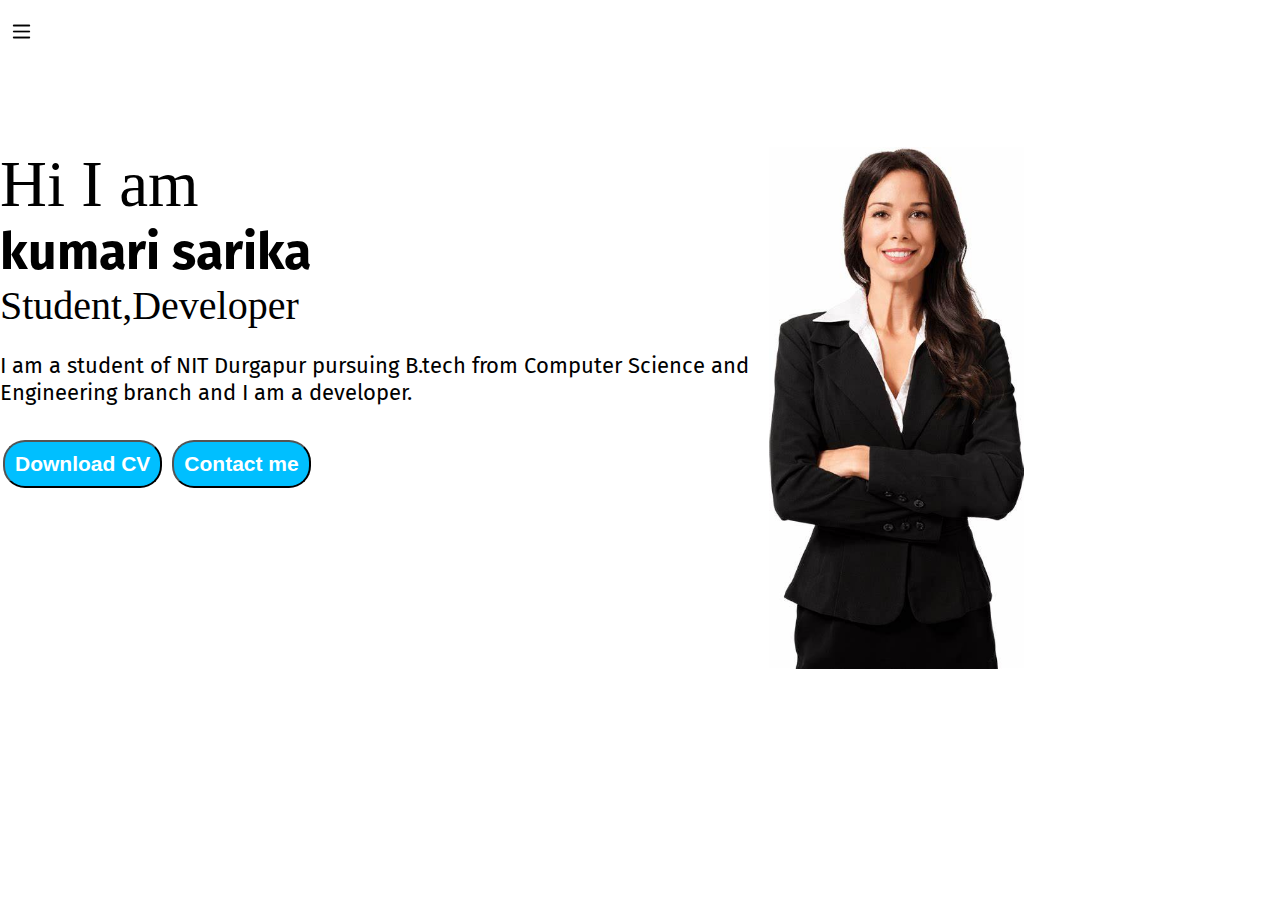
<file: portfolio website/index.html>
<!DOCTYPE html>
<html lang="en">
<head>
    <meta charset="UTF-8">
    <meta http=equiv="X-UA-Compatible" content=" IE=edge">
    <meta name="viewport" content="width=device-width, initial-scale=1.0">
    <title>kumari sarika-web developer,programmer, ML enthusiast</title>
    <link rel="stylesheet" href="styles.css">
</head>
<body>
    <div class="container">
   <div class="sidebar sidebargo">
        <nav>
            <ul>
                <li><a href="/">Home</a></li>
                <li><a href="/intro.html">My Intro</a></li>
                <li><a href="/Services.html">Services</a></li>
                <li><a href="/Contact.html">Contact Me</a></li>
            </ul>
        </nav>
   </div>
   <div class="main">
    <div class="hamburger">
        <img class="ham"src="ham.png" alt="" width="23px">
        <img class="cross"src="cross.png" alt="" width="23px">
    </div>
     <div class="infocontainer">
        <div class="devInfo">
            <div class="hello">Hi I am</div>
            <div class="name">kumari sarika</div>
            <div class="about">Student,Developer</div>
            <div class="moreabout">I am a student of NIT Durgapur pursuing B.tech from Computer Science and Engineering branch
                and I am a developer.</div>
            <div class="buttons">
                <a href="cv.txt" target="_blank">
                <button class="btn">Download CV</button></a>
                <a href="Contact.html"><button class="btn">Contact me</button></a>
            </div>
        </div>
        <div class="devpic"></div><img src="lady.png" alt="kumari sarika">
     </div>
   </div>
</div>
<script src="script.js"></script>
</body>
</html>
</file>
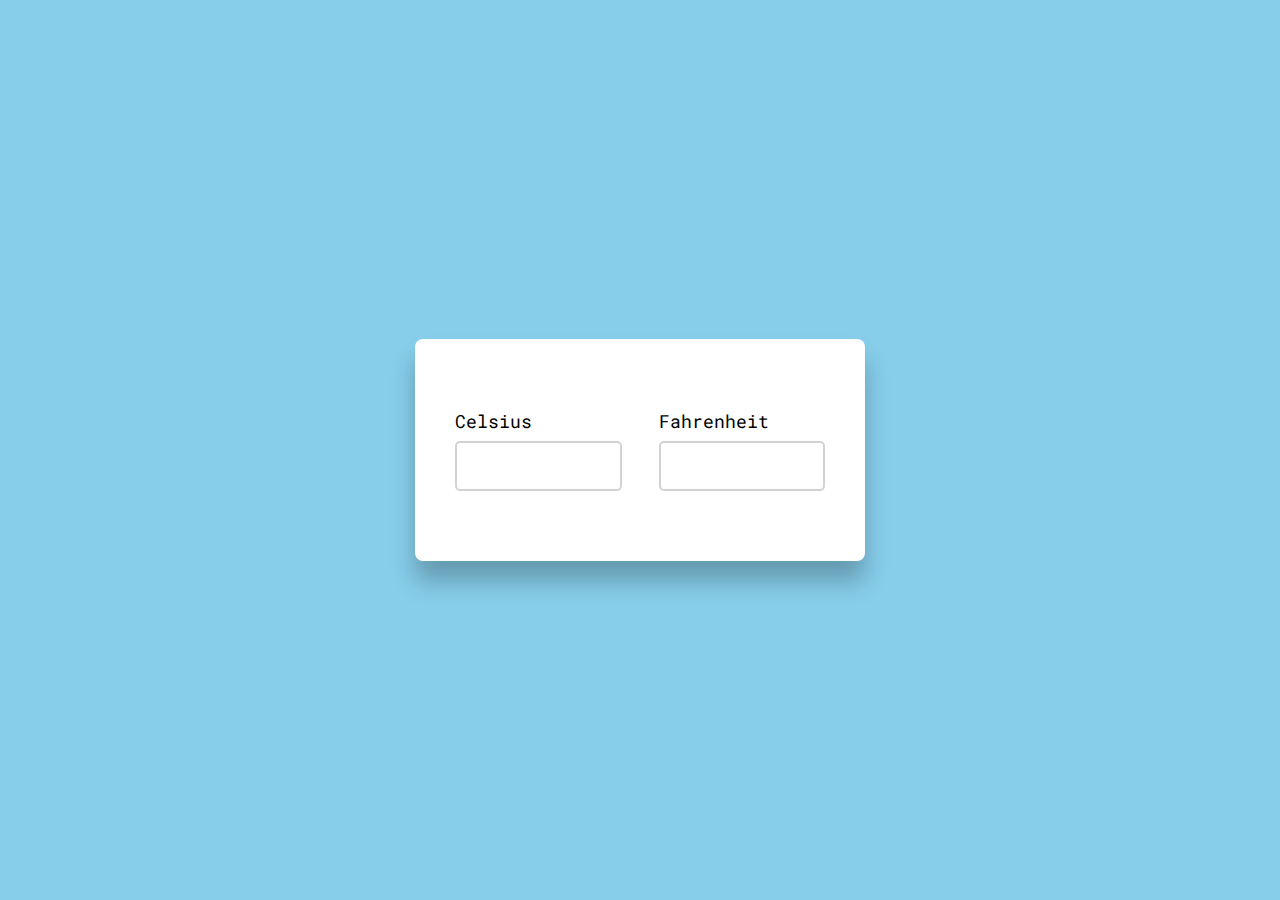
<file: temperature website/index.html>
<html lang="en">
<head>
    <title>Temperature Conversion</title>
    <link rel="preconnect" href="https://fonts.gstatic.com">
    <link href="https://fonts.googleapis.com/css2?family=Roboto+Mono:wght@500&display=swap" rel="stylesheet">
    <link rel="stylesheet" href="style.css">
</head>
<body>
    <div class="wrapper">
        <div class="container">
            <label for="celsius">Celsius</label>
            <input type="number" id="celsius" oninput= "celToFar()">
        </div>
        <div class="container">
            <label for="fahrenheit">Fahrenheit</label>
            <input type="number" id="fahrenheit" oninput = "farToCel()">
        </div>
    </div>
    <script src="script.js"></script>
</body>
</html>
</file>
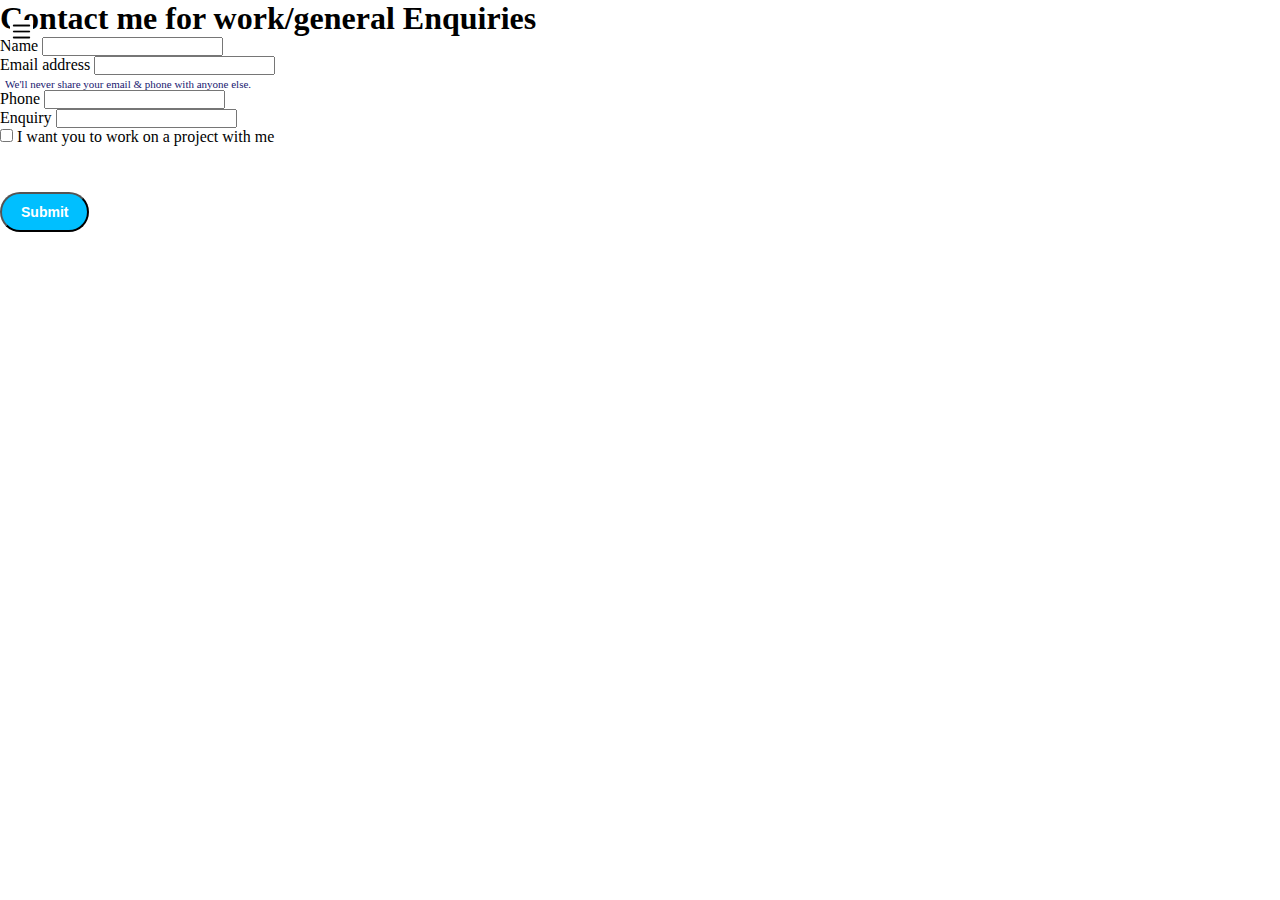
<file: portfolio website/Contact.html>
<!DOCTYPE html>
<html lang="en">
<head>
    <meta charset="UTF-8">
    <meta http=equiv="X-UA-Compatible" content=" IE=edge">
    <meta name="viewport" content="width=device-width, initial-scale=1.0">
    <title>kumari sarika-web developer,programmer, ML enthusiast</title>
    <link rel="stylesheet" href="styles.css">
</head>
<body>
    <div class="container">
      <div class="sidebar sidebargo">
        <nav>
            <ul>
                <li><a href="/">Home</a></li>
                <li><a href="/intro.html">My Intro</a></li>
                <li><a href="/Services.html">Services</a></li>
                <li><a href="/Contact.html">Contact Me</a></li>
            </ul>
        </nav>
   </div>
   <div class="main">
    <div class="hamburger">
      <img class="ham"src="ham.png" alt="" width="23px">
      <img class="cross"src="cross.png" alt="" width="23px">
  </div>
     <div class="Contactform">
        <h1>Contact me for work/general Enquiries </h1>
        <form>
            <div class="mb-3">
                <label for="clientemail" class="form-label">Name</label>
                <input type="Name" class="form-control" id="clientemail" aria-describedby="emailHelp">
                </div>
            <div class="mb-3">
              <label for="clientemail" class="form-label">Email address</label>
              <input type="email" class="form-control" id="clientemail" aria-describedby="emailHelp">
              <div id="emailHelp" class="form-text">We'll never share your email & phone  with anyone else.</div>
            </div>
            <div class="mb-3">
              <label for="clientPhone" class="form-label">Phone</label>
              <input type="phone" class="form-control" id="clientphone">
            </div>
            <div class="mb-3">
                <label for="clientemail" class="form-label">Enquiry</label>
                <input type="Enquiry" class="form-control" id="clientemail" aria-describedby="emailHelp">
                </div>
            <div class="mb-3" id="form-check">
              <input type="checkbox" class="form-check-input" id="isclient">
              <label class="form-check-label" for="isclient">I want you to work on a project with me</label>
            </div>
            <div class="buttons"></div>
            <button type="submit" class="btn btn-sm">Submit</button>
          </form>
     </div>
   </div>
</div>
<script src="script.js"></script>
</body>
</html>
</file>
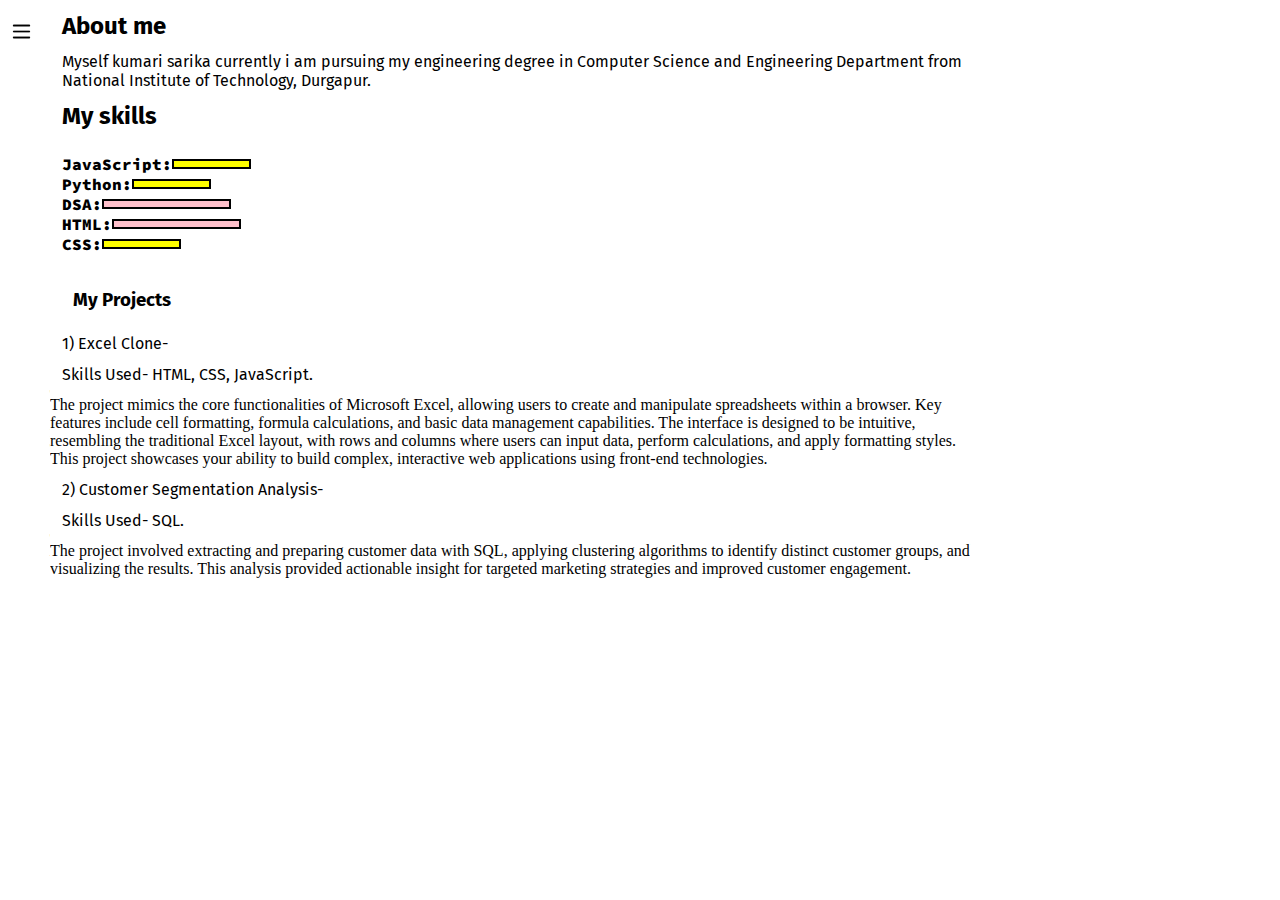
<file: portfolio website/intro.html>
<!DOCTYPE html>
<html lang="en">

<head>
    <meta charset="UTF-8">
    <meta http=equiv="X-UA-Compatible" content=" IE=edge">
    <meta name="viewport" content="width=device-width, initial-scale=1.0">
    <title>kumari sarika-web developer,programmer, ML enthusiast</title>
    <link rel="stylesheet" href="styles.css">
</head>

<body>
    <div class="container">
        <div class="sidebar sidebargo">
            <nav>
                <ul>
                    <li><a href="/">Home</a></li>
                    <li><a href="/intro.html">My Intro</a></li>
                    <li><a href="/Services.html">Services</a></li>
                    <li><a href="/Contact.html">Contact Me</a></li>
                </ul>
            </nav>
        </div>
        <div class="main">
            <div class="hamburger">
                <img class="ham"src="ham.png" alt="" width="23px">
                <img class="cross"src="cross.png" alt="" width="23px">
            </div>
            <div class="intro">


                <h2>About me</h2>
                <p>Myself kumari sarika currently i am pursuing my engineering degree in Computer Science and Engineering 
                    Department from National Institute of Technology, Durgapur.</p>
                <h2>My skills</h2>
                <div class="skillcontainer">
                    <div class="skillItem"> JavaScript:<div class="skill t5"></div>
                    </div>
                    <div class="skillItem">Python:<div class="skill t5"></div>
                    </div>
                    <div class="skillItem">DSA:<div class="skill fifty"></div>
                    </div>
                    <div class="skillItem">HTML:<div class="skill fifty"></div>
                    </div>
                    <div class="skillItem">CSS:<div class="skill t5"></div>
                    </div>
                </div>
                <h3>My Projects</h3>
                <p class="projects">
                    <p>1) Excel Clone- </p>
                    <p> Skills Used- HTML, CSS, JavaScript.</p>
                          The project mimics the core functionalities of Microsoft Excel, allowing users
                          to create and manipulate spreadsheets within a browser. Key features include
                          cell formatting, formula calculations, and basic data management capabilities.
                          The interface is designed to be intuitive, resembling the traditional Excel layout,
                          with rows and columns where users can input data, perform calculations,
                          and apply formatting styles. This project showcases your ability to build complex,
                          interactive web applications using front-end technologies.</p>
                    <p>2) Customer Segmentation Analysis- </p>
                    <p> Skills Used- SQL.</p>
                          The project involved extracting and preparing customer data with SQL,
                          applying clustering algorithms to identify distinct customer groups,
                          and visualizing the results. This analysis provided actionable insight
                          for targeted marketing strategies and improved customer engagement.</p>
                 </div>

            </div>
        </div>
    </div>
    </div>
    <script src="script.js"></script>
</body>
</html>
</file>
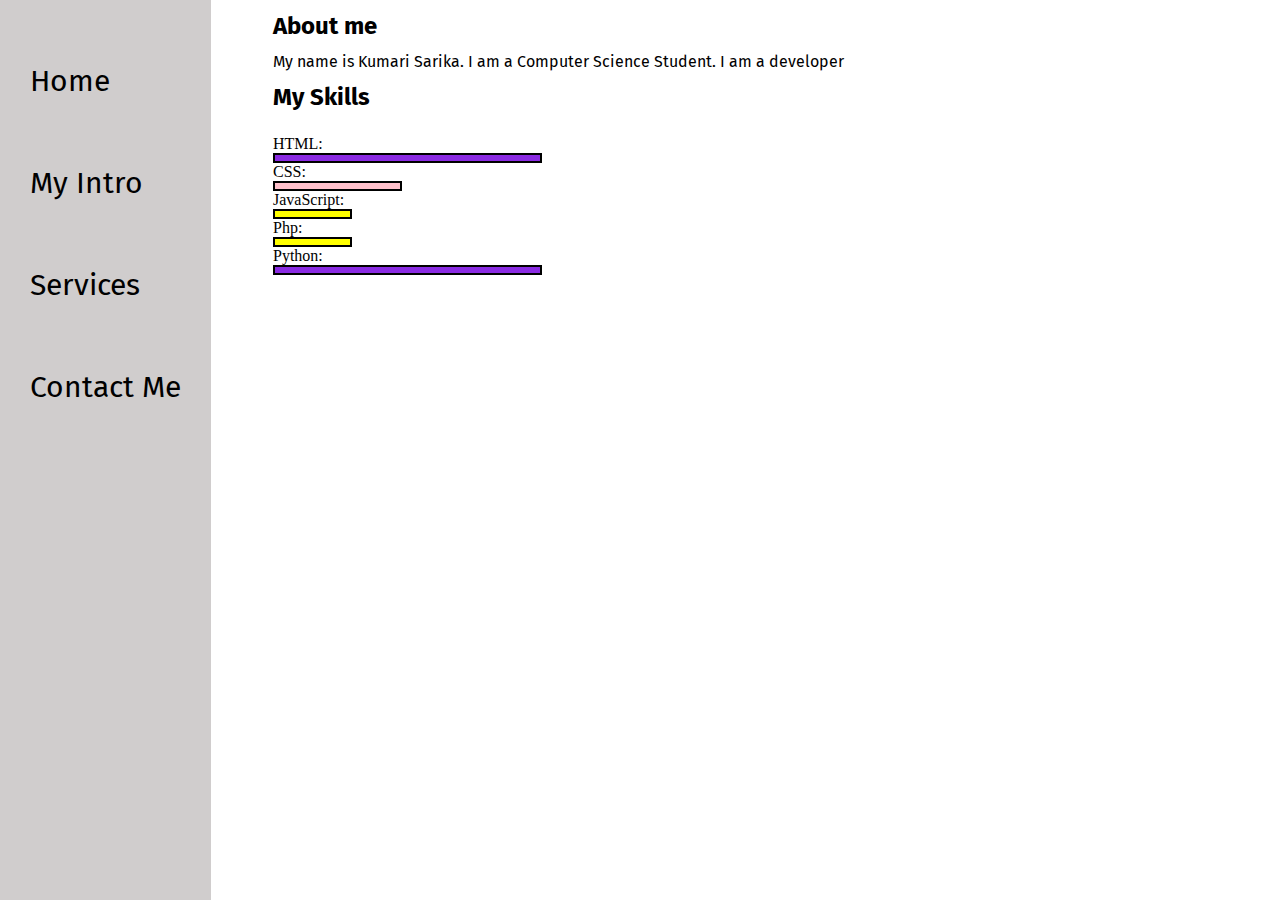
<file: portfolio website/My Intro.html>
<!DOCTYPE html>
<html lang="en">
<head>
    <meta charset="UTF-8">
    <meta http=equiv="X-UA-Compatible" content=" IE=edge">
    <meta name="viewport" content="width=device-width, initial-scale=1.0">
    <title>kumari sarika-web developer,programmer, ML enthusiast</title>
    <link rel="stylesheet" href="styles.css">
</head>
<body>
    <div class="container">
   <div class="sidebar">
        <nav>
            <ul>
                <li><a href="/">Home</a></li>
                <li><a href="/My Intro.html">My Intro</a></li>
                <li><a href="/Services.html">Services</a></li>
                <li><a href="/Contact.html">Contact Me</a></li>
            </ul>
        </nav>
   </div>
   <div class="main">
       <div class="intro">
            <h2>About me</h2>
            <p>My name is Kumari Sarika. I am a Computer Science Student. I am a developer</p>
                <h2>My Skills</h2>
                <div class="skillcontainer">
                    <div class="skillItem"></div>HTML: <div class="skill hundred"></div>
                    <div class="skillItem"></div>CSS: <div class="skill fifty"></div>
                    <div class="skillItem"></div>JavaScript: <div class="skill t5"></div>
                    <div class="skillItem"></div>Php: <div class="skill t5"></div>
                    <div class="skillItem"></div>Python: <div class="skill hundred"></div>
                 </div>
                 
            </div>
        </div>
     </div>
   </div>
</div>
</body>
</html>
</file>
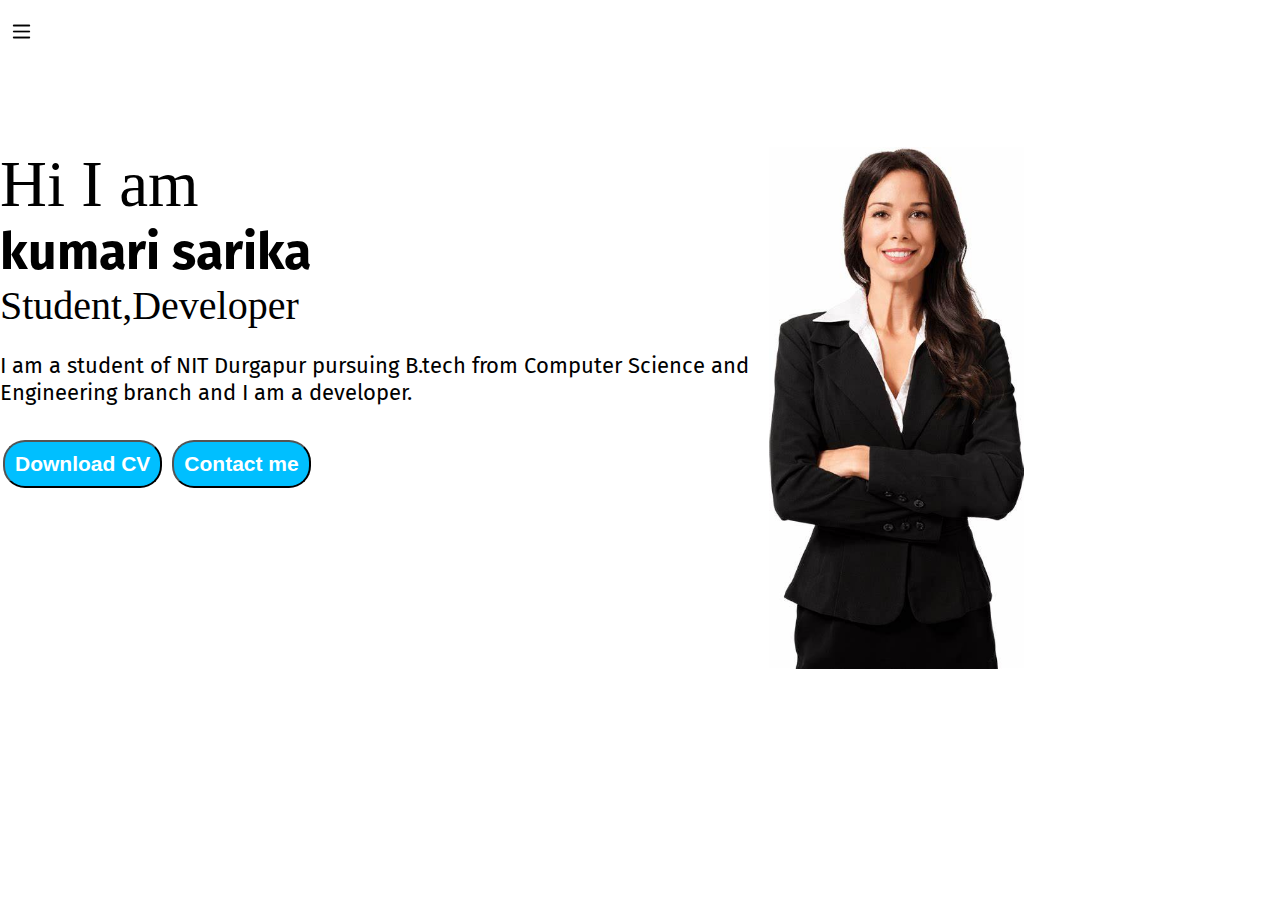
<file: portfolio website/Services.html>
<!DOCTYPE html>
<html lang="en">
<head>
    <meta charset="UTF-8">
    <meta http=equiv="X-UA-Compatible" content=" IE=edge">
    <meta name="viewport" content="width=device-width, initial-scale=1.0">
    <title>kumari sarika-web developer,programmer, ML enthusiast</title>
    <link rel="stylesheet" href="styles.css">
</head>
<body>
    <div class="container">
        <div class="sidebar sidebargo">
        <nav>
            <ul>
                <li><a href="/">Home</a></li>
                <li><a href="/intro.html">My Intro</a></li>
                <li><a href="/Services.html">Services</a></li>
                <li><a href="/Contact.html">Contact Me</a></li>
            </ul>
        </nav>
   </div>
   <div class="main">
    <div class="hamburger">
        <img class="ham"src="ham.png" alt="" width="23px">
        <img class="cross"src="cross.png" alt="" width="23px">
    </div>
     <div class="infocontainer">
        <div class="devInfo">
            <div class="hello">Hi I am</div>
            <div class="name">kumari sarika</div>
            <div class="about">Student,Developer</div>
            <div class="moreabout">I am a student of NIT Durgapur pursuing B.tech from Computer Science and Engineering branch
                and I am a developer.</div>
            <div class="buttons">
                <a href="cv.txt" target="_blank">
                <button class="btn">Download CV</button></a>
                <a href="Contact.html"><button class="btn">Contact me</button></a>
            </div>
        </div>
        <div class="devpic"></div><img src="lady.png" alt="kumari sarika">
     </div>
   </div>
</div>
<script src="script.js"></script>
</body>
</html>
</file>
<file: portfolio website/styles.css>
@import url('https://fonts.googleapis.com/css2?family=Fira+Sans&display=swap');
@import url('https://fonts.googleapis.com/css2?family=Source+Code+Pro:wght@300&display=swap');

* {
    margin: 0;
    padding: 0;
}

.sidebar {
    background-color: rgb(208, 205, 205);
    font-family: 'Fira Sans', sans-serif;
    height: 100vh;
    transition: transform 0.3s ease-in;
}


.sidebar nav {
    padding: 30px;
}

.sidebar nav li {
    list-style: none;
    font-size: 30px;
    padding: 33px 0;
}

.sidebar nav li a {
    text-decoration: none;
    color: black;
}

.main {
    /* background-color: pink;*/
    width: 80vw;
}

.container {
    display: flex;
}

.infocontainer {
    /*background-color: blueviolet; */
    height: 58vh;
    width: 80vw;
    margin: 147px auto;
    display: flex;
    justify-content: space-around;
}

.devinfo {
    display: flex;
    justify-content: center;
    flex-direction: column;
    font-family: 'Source Code Pro', monospace;
}

.hello {
    font-size: 65px;
}

.name {
    font-size: 50px;
    font-weight: bold;
    font-family: 'Fira Sans', sans-serif;
}

.about {
    font-size: 40px;
}

.moreabout {
    font-size: 22px;
    margin-top: 23px;
    font-family: 'Fira Sans', sans-serif;


}

.devpic img {
    height: 58vh;
}

.buttons {
    margin-top: 34px;
}

.btn {
    padding: 10px;
    border-radius: 22px;
    color: white;
    background-color: deepskyblue;
    font-weight: bold;
    font-size: 21px;
    margin: 0 3px;
    cursor: pointer;
}

.btn-sm {
    font-size: 14px;
    padding: 10px 19px;
    margin: 12px 0;
}

.btn:hover {
    background-color: white;
    color: deepskyblue;
}
.contact{
    margin: 10px 88px;
}
.contactform {
    padding: 0 34px;
    padding-top: 144px;
    font-family: 'Fira Sans', Sans-serif;
    margin: 10px 88px;

}

.contactform h1 {
    font-family: 'Source Code Pro', monospace;
    padding: 12px 0;
}

.contactform form div {
    padding: 27px 0;
    display: flex;
    flex-direction: column;
}

.contactform form div input {
    width: 16vw;
    border-radius: 5px;
    margin: 6px 0;
    padding: 3px;
}

#emailHelp {
    font-size: 11px;
    color: midnightblue;
    margin: 0 5px;
    padding: 3px 0 0 0;

}

#form-check {
    flex-direction: row;


}

#form-check-input {
    width: 2px;
    margin: 1px 0;
}

h2 {
    font-family: 'Fira Sans', sans-serif;
    margin: 23px;
}

p {
    font-family: 'Source Code Pro', monospace;

}
.intro{
    margin: 0 50px;
}

.intro h2 {
    font-family: 'Fira Sans', sans-serif;
    margin: 12px;
}

.intro p {
    font-family: 'Fira Sans', sans-serif;
    margin: 12px;
}

.skillcontainer {
    padding: 12px;
}

.skillItem {
    display: flex;
    align-items: center;
    font-family: 'Source Code Pro', monospace;
    font-weight: 900;
}

.skill {
    width: 265px;
    height: 6px;
    background-color: red;
    border: 2px solid black;
}

.hundred {
    width: 265px;
    background-color: blueviolet;
}

.fifty {
    width: 125px;
    background-color: pink;

}

.t5 {
    width: 75px;
    background-color: yellow;
}

h3 {
    font-family: 'Fira Sans', sans-serif;
    margin: 23px;
}

p {
    font-family: 'Source Code Pro', monospace;
}

.sidebargo{
    transform: translate(-443px, 0px);
    position: absolute;
}

.hamburger {
    position: absolute;
    cursor: pointer;
    top: 10px;
    left: 10px;
}

.ham{
    margin-top: 10px;

}
.cross{
    margin-left: 150px;
    margin-top: 10px;
}

@media (max-width:1615px) {
    * {
        /*background-color: rgb(205, 143, 143);*/
    }

    .sidebar {
        /* transform: translate(-443px, 0px);
        position: absolute;*/
    }
}
.intro, .contactform{
    margin: 8px 50px;

}
</file>
<file: temperature website/style.css>
*,
*:before,
*:after{
    padding: 0;
    margin: 0;
    box-sizing: border-box;
    font-family: "Roboto Mono", monospace;
    font-size: 18px;
}
body{
    background-color: skyblue;
}
.wrapper{
    width: 450px;
    background-color: #ffffff;
    padding: 70px 40px;
    position: absolute;
    transform: translate(-50%,-50%);
    left: 50%;
    top: 50%;
    box-shadow: 0 20px 25px rgba(0,0,0,0.25);
    border-radius: 8px;
    display: flex;
    justify-content: space-between;
}
.container{
    width: 45%;
}
input{
    width: 100%;
    height: 50px;
    border-radius: 5px;
    border: 2px solid #d2d2d2;
    outline: none;
    margin-top: 8px;
    padding: 0 10px;
}
input:focus{
    border-color: #3164ff;
}
</file>
